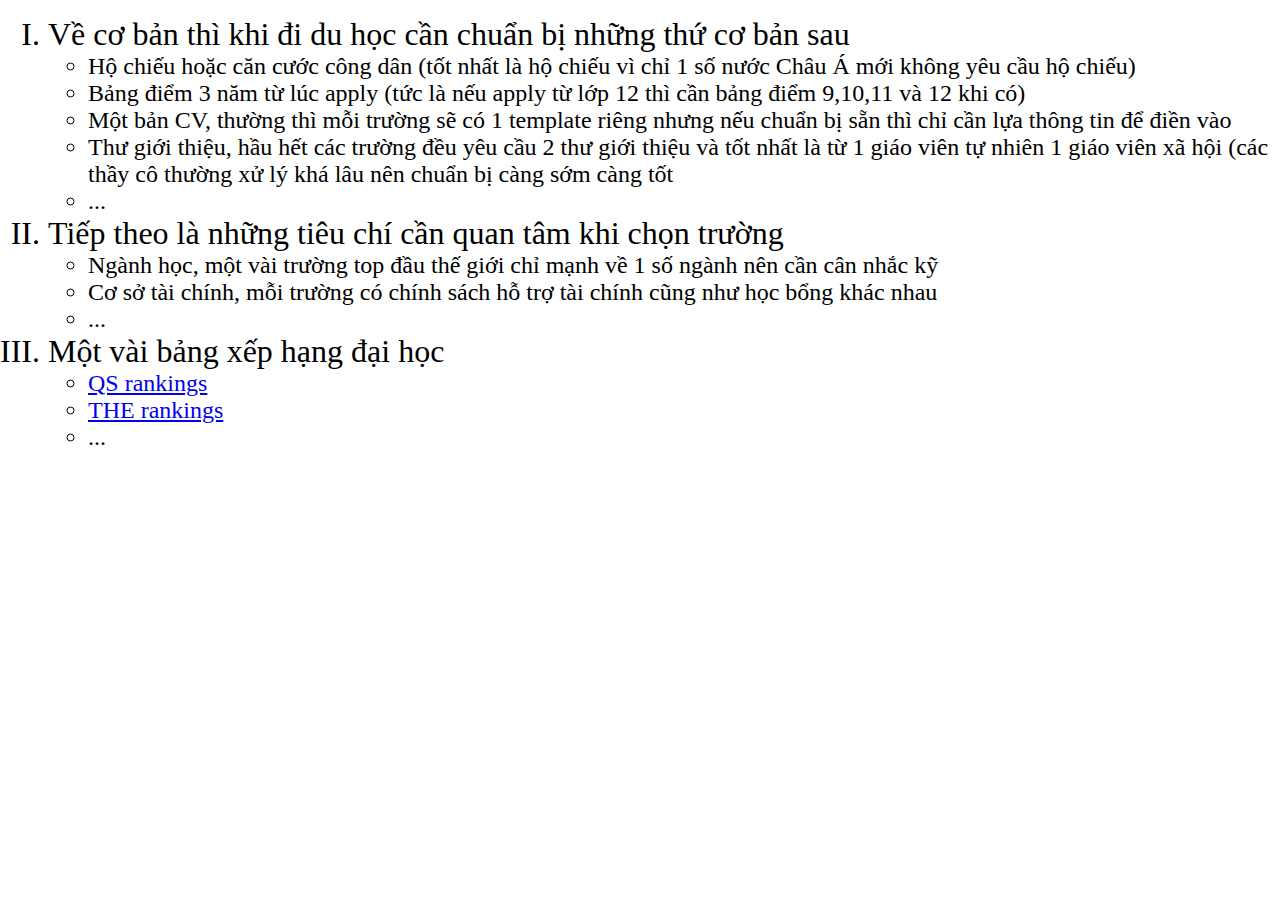
<file: Storage.html>
<!DOCTYPE html>
<html>
<ol type="I">
    <font size="6">
    <li>Về cơ bản thì khi đi du học cần chuẩn bị những thứ cơ bản sau</li>
    <ul>
        <font size="5">
        <li>Hộ chiếu hoặc căn cước công dân (tốt nhất là hộ chiếu vì chỉ 1 số nước Châu Á mới không yêu cầu hộ chiếu)</li>
        <li>Bảng điểm 3 năm từ lúc apply (tức là nếu apply từ lớp 12 thì cần bảng điểm 9,10,11 và 12 khi có)</li>
        <li>Một bản CV, thường thì mỗi trường sẽ có 1 template riêng nhưng nếu chuẩn bị sẵn thì chỉ cần lựa thông tin để điền vào</li>
        <li>Thư giới thiệu, hầu hết các trường đều yêu cầu 2 thư giới thiệu và tốt nhất là từ 1 giáo viên tự nhiên 1 giáo viên xã hội (các thầy cô thường xử lý khá lâu nên chuẩn bị càng sớm càng tốt</li>
        <li>...</li>    
    </ul>
    <font size="6">
    <li>Tiếp theo là những tiêu chí cần quan tâm khi chọn trường</li>
    <ul>
        <font size="5">
        <li>Ngành học, một vài trường top đầu thế giới chỉ mạnh về 1 số ngành nên cần cân nhắc kỹ</li>
        <li>Cơ sở tài chính, mỗi trường có chính sách hỗ trợ tài chính cũng như học bổng khác nhau</li>
        <li>...</li>    
    </ul>
    <font size="6">
    <li>Một vài bảng xếp hạng đại học</li>
    <ul>
        <font size="5">
        <li><a href="https://www.topuniversities.com/university-rankings/world-university-rankings/2022" target="_blank"> QS rankings </a></li>  
        <li><a href="https://www.timeshighereducation.com/world-university-rankings/2023/world-ranking" target="_blank"> THE rankings </a></li>  
        <li>...</li>
    </ul>    
</ol>
</html>
</file>
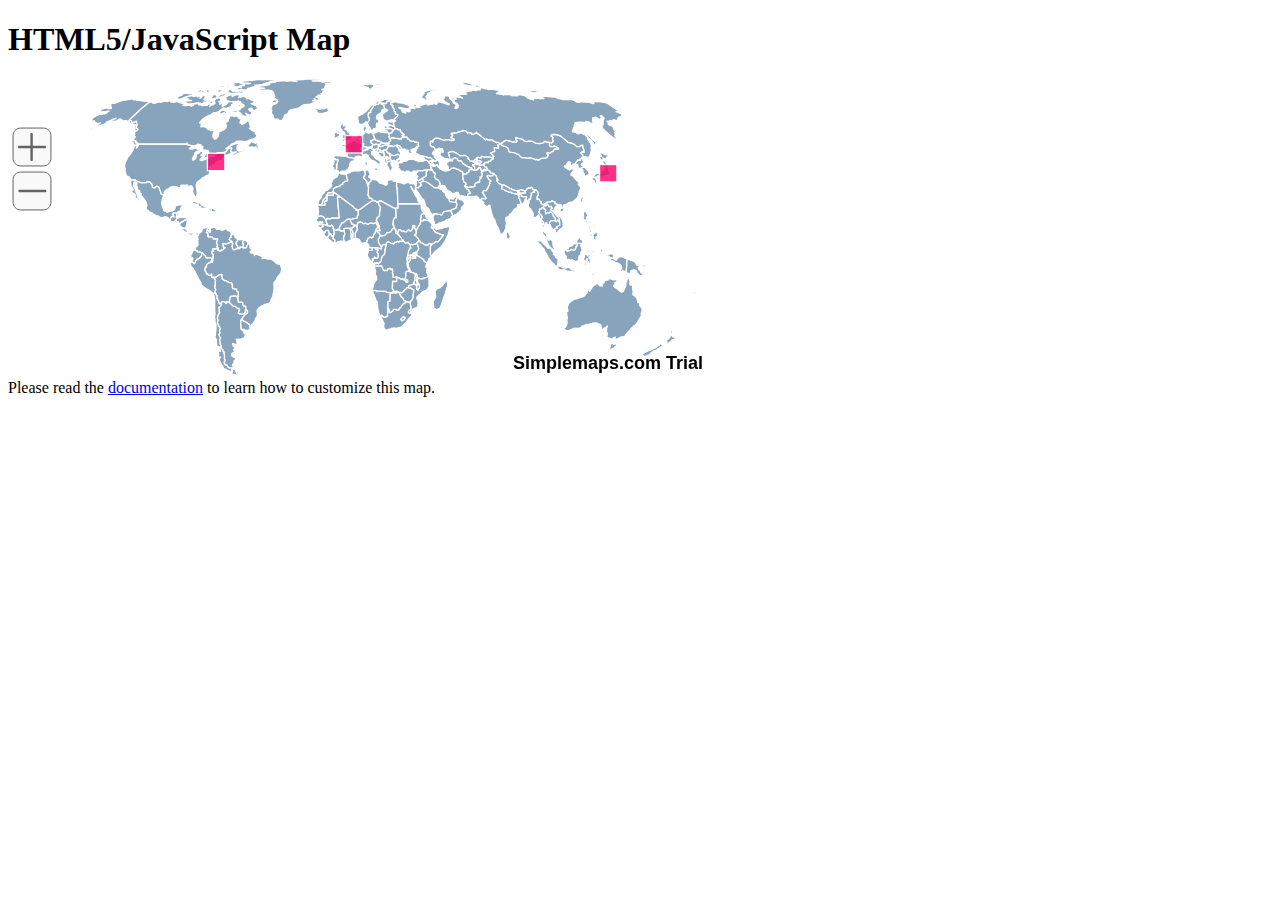
<file: test.html>
<!DOCTYPE html>
<html lang="en">
  <head>
    <meta http-equiv="content-type" content="text/html; charset=UTF-8">
    <meta charset="utf-8">
    <title>Map Example</title>
    <script src="mapdata.js"></script>
    <script src="worldmap.js"></script>
  </head>
	<body>
		<div>
			<h1>HTML5/JavaScript Map</h1>
			<div style="max-width: 700px"> <!-- Keep map above fold -->
				<div id="map"></div>
			</div>
			<div>Please read the <a href="http://simplemaps.com/docs">documentation</a> to learn how to customize this map.</div>
		</div>
	</body>
</html>
</file>
